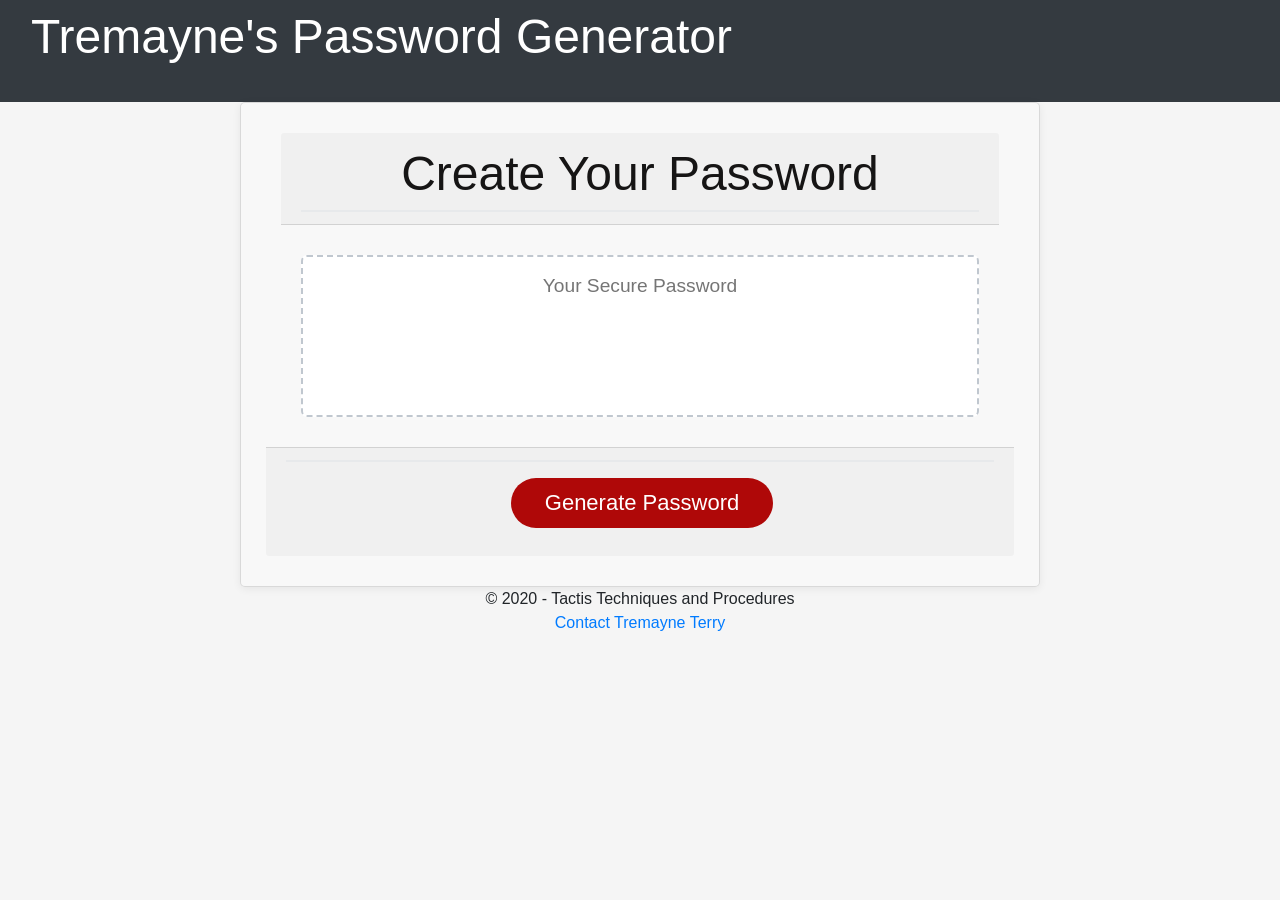
<file: index.html>
﻿<!DOCTYPE html>
<html lang="en">
  <head>
    <meta charset="UTF-8" />
    <meta name="viewport" content="width=device-width, initial-scale=1.0" />
    <link rel="stylesheet" href="https://maxcdn.bootstrapcdn.com/bootstrap/4.0.0/css/bootstrap.min.css" integrity="sha384-Gn5384xqQ1aoWXA+058RXPxPg6fy4IWvTNh0E263XmFcJlSAwiGgFAW/dAiS6JXm" crossorigin="anonymous">
    <meta http-equiv="X-UA-Compatible" content="ie=edge" />
    <title>Password Generator</title>
    <link rel="stylesheet" href="style.css" />
  </head>
  <body>
    <main class="container-fluid">
      <nav class="row navbar navbar-expand-lg navbar-dark bg-dark">
        <header class="col-md-10 "> 
            <h1>Tremayne's Password Generator</h1>
        </header>
      </nav>
      <div class="card">
        <div class="card-header">
          <h2>Create Your Password</h2>
        </div>
        <div class="card-body">
          <textarea id="password" placeholder="Your Secure Password" aria-label="Generated Password"></textarea>
        </div>

        <div class="row">
          <div class="card-footer col-md-12">
            <button id="generateBtn" class="btn">Generate Password</button>
          </div>
        </div>
      </div>
    </main>
    <footer class="footer">
      <div class="container-fluid">
         <div class="row text-center">
            <div class="col-lg-12">
               © 2020 - Tactis Techniques and Procedures      
            </div>
         </div>
         <div class="row text-center">
            <div class="col-lg-12">
            <a href="mailto:tremaynet@gmail.com">Contact Tremayne Terry</a>
            </div>  
         </div>                         
      </div>
   </footer>

    <script src="script.js"></script>
  </body>
</html>
</file>
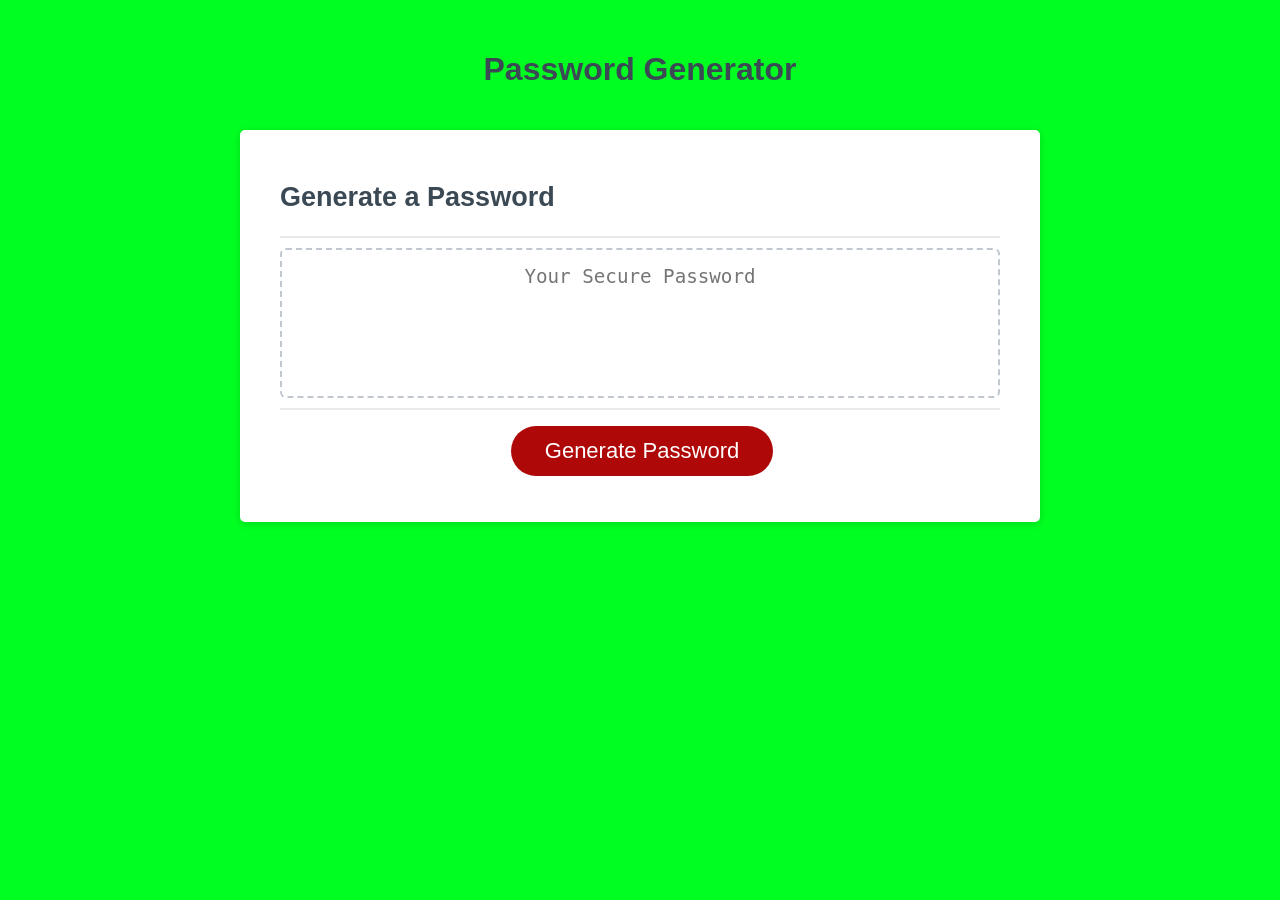
<file: Develop/index.html>
﻿<!DOCTYPE html>
<html lang="en">
  <head>
    <meta charset="UTF-8" />
    <meta name="viewport" content="width=device-width, initial-scale=1.0" />
    <meta http-equiv="X-UA-Compatible" content="ie=edge" />
    <title>Password Generator</title>
    <link rel="stylesheet" href="style.css" />
  </head>
  <body>
    <div class="container">
      <header>
        <h1>Password Generator</h1>
      </header>
      <div class="card">
        <div class="card-header">
          <h2>Generate a Password</h2>
        </div>
        <div class="card-body">
          <textarea
            readonly
            id="password"
            placeholder="Your Secure Password"
            aria-label="Generated Password"
          ></textarea>
        </div>
        <div class="card-footer">
          <button id="generate" class="btn">Generate Password</button>
        </div>
      </div>
    </div>
    <script src="script.js"></script>
  </body>
</html>
</file>
<file: style.css>
*,
*::before,
*::after {
  box-sizing: border-box;
}

html,
body,
.container {
  height: 100%;
  margin: 0;
  padding: 0;
}

body {
  font-family: sans-serif;
  background-color: #f5f5f5;
}

header {
  width: 100%;
  text-align: center;
  padding: 20px;
  padding-top: 0px;
  color: hsl(180, 8%, 3%);
}

h1 {
  color: #FFFFFF;
  font-size: 3rem;
  text-align: left;
}

h2 {
  color: #161515;
  font-size: 3rem;
  text-align: center;
}

.card {
  background-color: hsla(0, 0%, 100%, 0.356);
  border-radius: 5px;
  border-width: 1px;
  box-shadow: rgba(0, 0, 0, 0.068) 0px 2px 8px 0px;
  color: hsl(0, 0%, 3%);
  font-size: 18px;
  margin: 0 auto;
  max-width: 800px;
  padding: 30px 40px;
}

.card-header::after {
  content: " ";
  display: block;
  width: 100%;
  background: #e7e9eb;
  height: 2px;
}

.card-body {
  min-height: 100px;
}

.card-footer {
  text-align: center;
}

.card-footer::before {
  content: " ";
  display: block;
  width: 100%;
  background: #e7e9eb;
  height: 2px;
}

.card-footer::after {
  content: " ";
  display: block;
  clear: both;
}

.btn {
  border: none;
  background-color: hsl(360, 91%, 36%);
  border-radius: 25px;
  box-shadow: rgba(0, 0, 0, 0.1) 0px 1px 6px 0px rgba(0, 0, 0, 0.2) 0px 1px 1px
    0px;
  color: hsl(0, 0%, 100%);
  display: inline-block;
  font-size: 22px;
  line-height: 22px;
  margin: 16px 16px 16px 20px;
  padding: 14px 34px;
  text-align: center;
  cursor: pointer;
}

button[disabled] {
  cursor: default;
  background: #c0c7cf;
}

#password {
  -webkit-appearance: none;
  -moz-appearance: none;
  appearance: none;
  border: none;
  display: block;
  width: 100%;
  padding-top: 15px;
  padding-left: 15px;
  padding-right: 15px;
  padding-bottom: 85px;
  font-size: 1.2rem;
  text-align: center;
  margin-top: 10px;
  margin-bottom: 10px;
  border: 2px dashed #c0c7cf;
  border-radius: 6px;
  resize: none;
  overflow: hidden;
}

@media (max-width: 690px) {
  .btn {
    font-size: 1rem;
    margin: 16px 0px 0px 0px;
    padding: 10px 15px;
  }

  #password {
    font-size: 1rem;
  }
}

@media (max-width: 500px) {
  .btn {
    font-size: 0.8rem;
  }
}
</file>
<file: Develop/style.css>
*,
*::before,
*::after {
  box-sizing: border-box;
}

html,
body,
.container {
  height: 100%;
  margin: 0;
  padding: 0;
}

body {
  font-family: sans-serif;
  background-color: #00ff21;
}

.container {
  padding-top: 30px;
  padding-left: 20px;
  padding-right: 20px;
}

header {
  text-align: center;
  padding: 20px;
  padding-top: 0px;
  color: hsl(206, 17%, 28%);
}

.card {
  background-color: hsl(0, 0%, 100%);
  border-radius: 5px;
  border-width: 1px;
  box-shadow: rgba(0, 0, 0, 0.15) 0px 2px 8px 0px;
  color: hsl(206, 17%, 28%);
  font-size: 18px;
  margin: 0 auto;
  max-width: 800px;
  padding: 30px 40px;
}

.card-header::after {
  content: " ";
  display: block;
  width: 100%;
  background: #e7e9eb;
  height: 2px;
}

.card-body {
  min-height: 100px;
}

.card-footer {
  text-align: center;
}

.card-footer::before {
  content: " ";
  display: block;
  width: 100%;
  background: #e7e9eb;
  height: 2px;
}

.card-footer::after {
  content: " ";
  display: block;
  clear: both;
}

.btn {
  border: none;
  background-color: hsl(360, 91%, 36%);
  border-radius: 25px;
  box-shadow: rgba(0, 0, 0, 0.1) 0px 1px 6px 0px rgba(0, 0, 0, 0.2) 0px 1px 1px
    0px;
  color: hsl(0, 0%, 100%);
  display: inline-block;
  font-size: 22px;
  line-height: 22px;
  margin: 16px 16px 16px 20px;
  padding: 14px 34px;
  text-align: center;
  cursor: pointer;
}

button[disabled] {
  cursor: default;
  background: #c0c7cf;
}

.float-right {
  float: right;
}

#password {
  -webkit-appearance: none;
  -moz-appearance: none;
  appearance: none;
  border: none;
  display: block;
  width: 100%;
  padding-top: 15px;
  padding-left: 15px;
  padding-right: 15px;
  padding-bottom: 85px;
  font-size: 1.2rem;
  text-align: center;
  margin-top: 10px;
  margin-bottom: 10px;
  border: 2px dashed #c0c7cf;
  border-radius: 6px;
  resize: none;
  overflow: hidden;
}

@media (max-width: 690px) {
  .btn {
    font-size: 1rem;
    margin: 16px 0px 0px 0px;
    padding: 10px 15px;
  }

  #password {
    font-size: 1rem;
  }
}

@media (max-width: 500px) {
  .btn {
    font-size: 0.8rem;
  }
}
</file>
